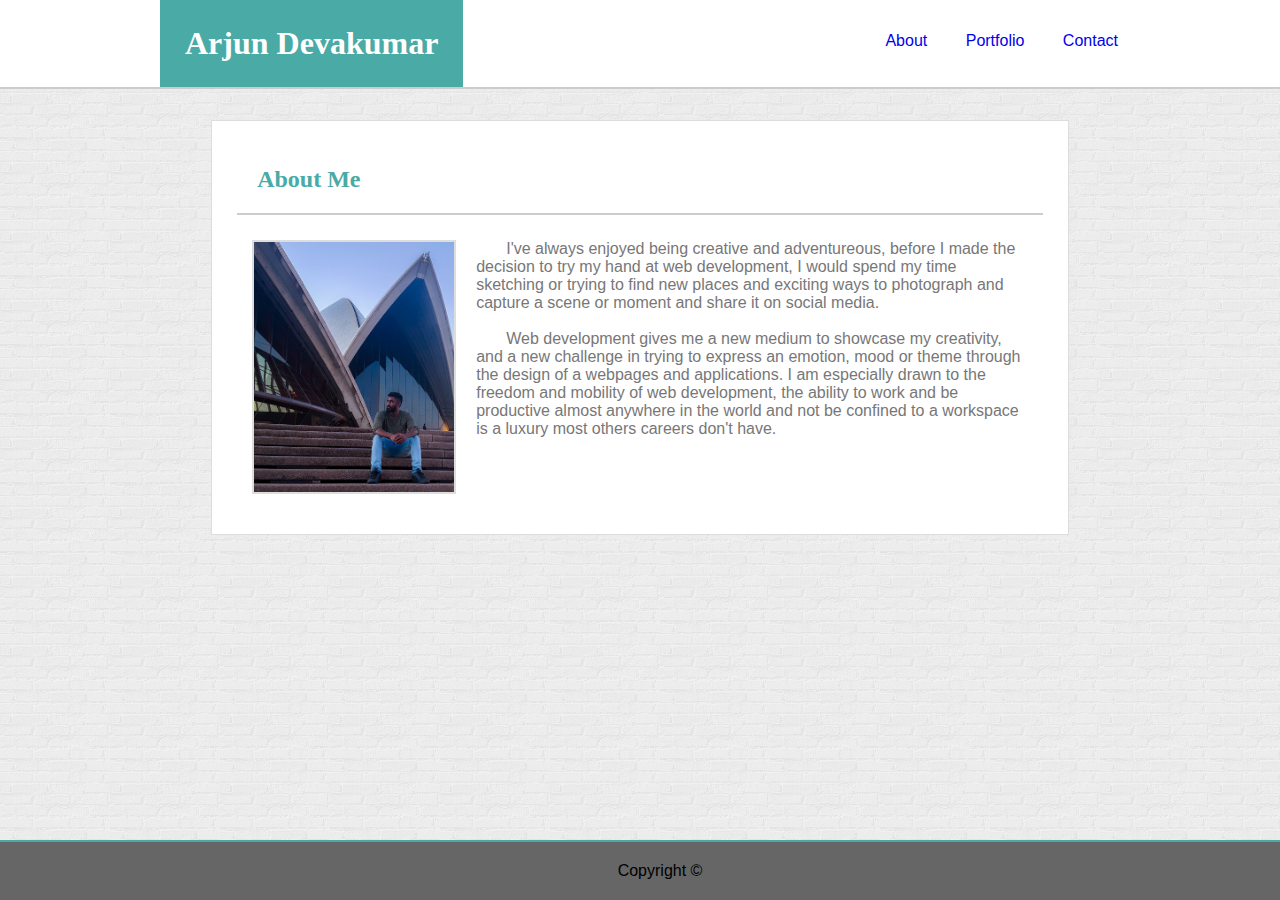
<file: index.html>
<!DOCTYPE html>
<html lang="en">
   

    <body>
            <head>
                    <title>My Portfolio</title>
                    <link rel="stylesheet" type="text/css" href="assets/css/style.css">
                    <meta name="viewport" content="width=device-width, initial-scale=1">
            
                </head>
<!--Navigation Bar-->
    <header>
        <div class="container">
            <h1>Arjun Devakumar</h1>
            <nav>
                <ul>
                    <li><a href="index.html">About</a></li>
                    <li><a href="portfolio.html">Portfolio</a></li>
                    <li><a href="contact.html">Contact</a></li>
                </ul>
            </nav>
        </div>
    </header>

<!--Main About Me Section-->
<section class="maincontent">

        <h2>About Me</h2>  
        <img rel="profileimage" type="img" src="assets/images/profilepic.png" id="profilepic" width="200">
        <div class=text>
        <p>
                I've always enjoyed being creative and adventureous, before I made the decision to try my hand
            at web development, I would spend my time sketching or trying to find new places and exciting
            ways to photograph and capture a scene or moment and share it on social media.
        </p>
        <br>
        <p>
                Web development gives me a new medium to showcase my creativity, and a new challenge in trying to
            express an emotion, mood or theme through the design of a webpages and applications.  I am especially
            drawn to the freedom and mobility of web development, the ability to work and be productive
            almost anywhere in the world and not be confined to a workspace is a luxury most others careers  
            don't have.
        </p>
        <br>
        <p>

        </p>



    </div>


</section>

    

</body>
<!--Copyright and footer links-->
<footer>
    Copyright ©

</footer>


</html>
</file>
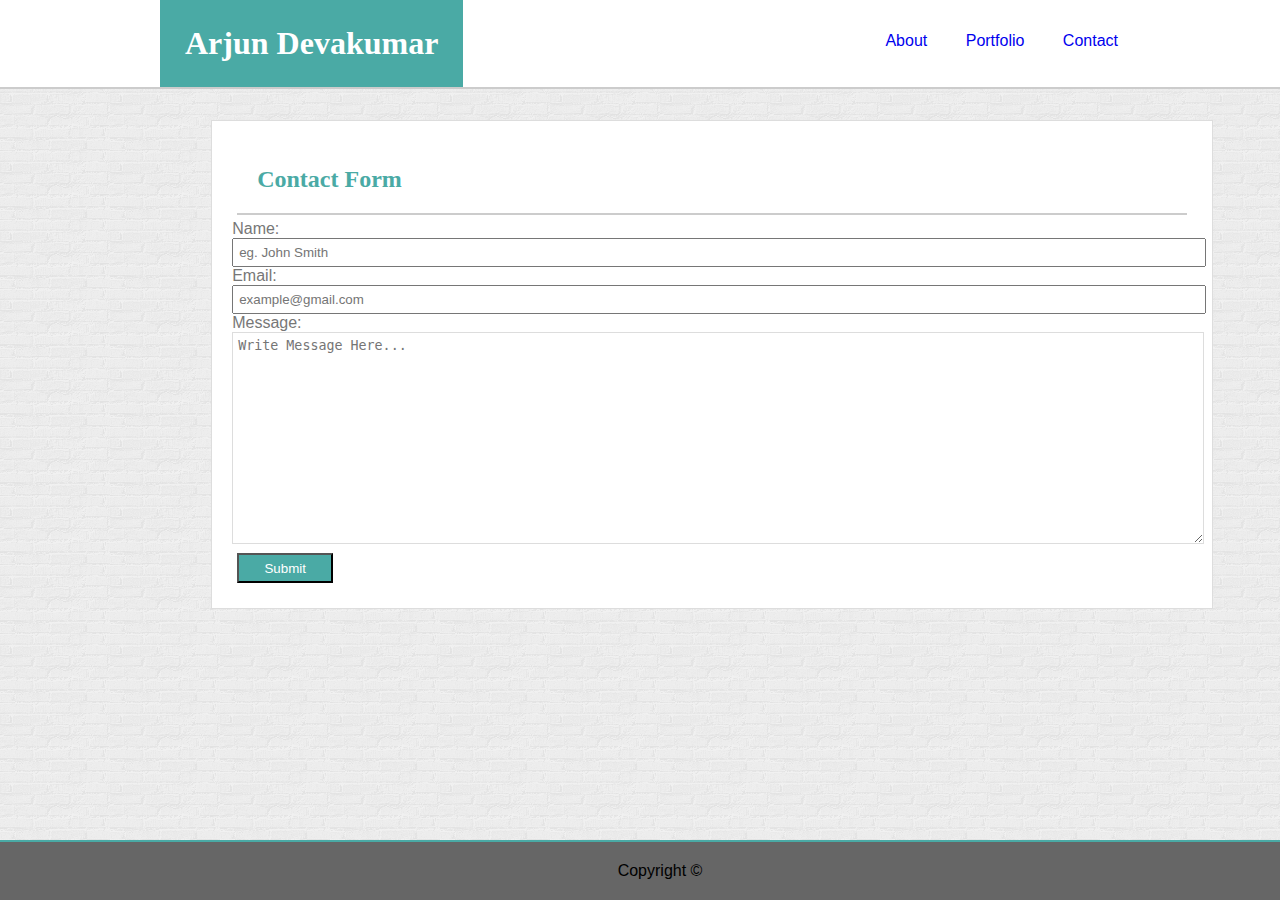
<file: contact.html>
<!DOCTYPE html>
<html lang="en">
    
<body class="background">
        <head>
                <title>Contact</title>
                <link rel="stylesheet" type="text/css" href="assets/css/style.css">
                <meta name="viewport" content="width=device-width, initial-scale=1">
            </head>

<!--Navigation Bar-->
        <header>
                <div class="container">
                    <h1>Arjun Devakumar</h1>
                    <nav>
                        <ul>
                            <li><a href="index.html">About</a></li>
                            <li><a href="portfolio.html">Portfolio</a></li>
                            <li><a href="contact.html">Contact</a></li>
                        </ul>
                    </nav>
                </div>
            </header>
   <section class="maincontact contactform">
    
        <h2>Contact Form</h2>  

    <form>
        Name:
<br>
        <input name="name" type="text" placeholder="eg. John Smith" class="contactinputs">
<br>
        Email:
<br>
        <input name="email" type="email" placeholder="example@gmail.com" class="contactinputs">
<br>
        Message:
<br>
        <textarea name="Message" placeholder="Write Message Here..." class="contactinputs"></textarea>
<br>

        <input type="submit" id="submit-button">

 

    </form>
</section>
<!--Copyright and footer links-->
<footer>
        Copyright ©
    
    </footer>
    </body>
    </html>
</file>
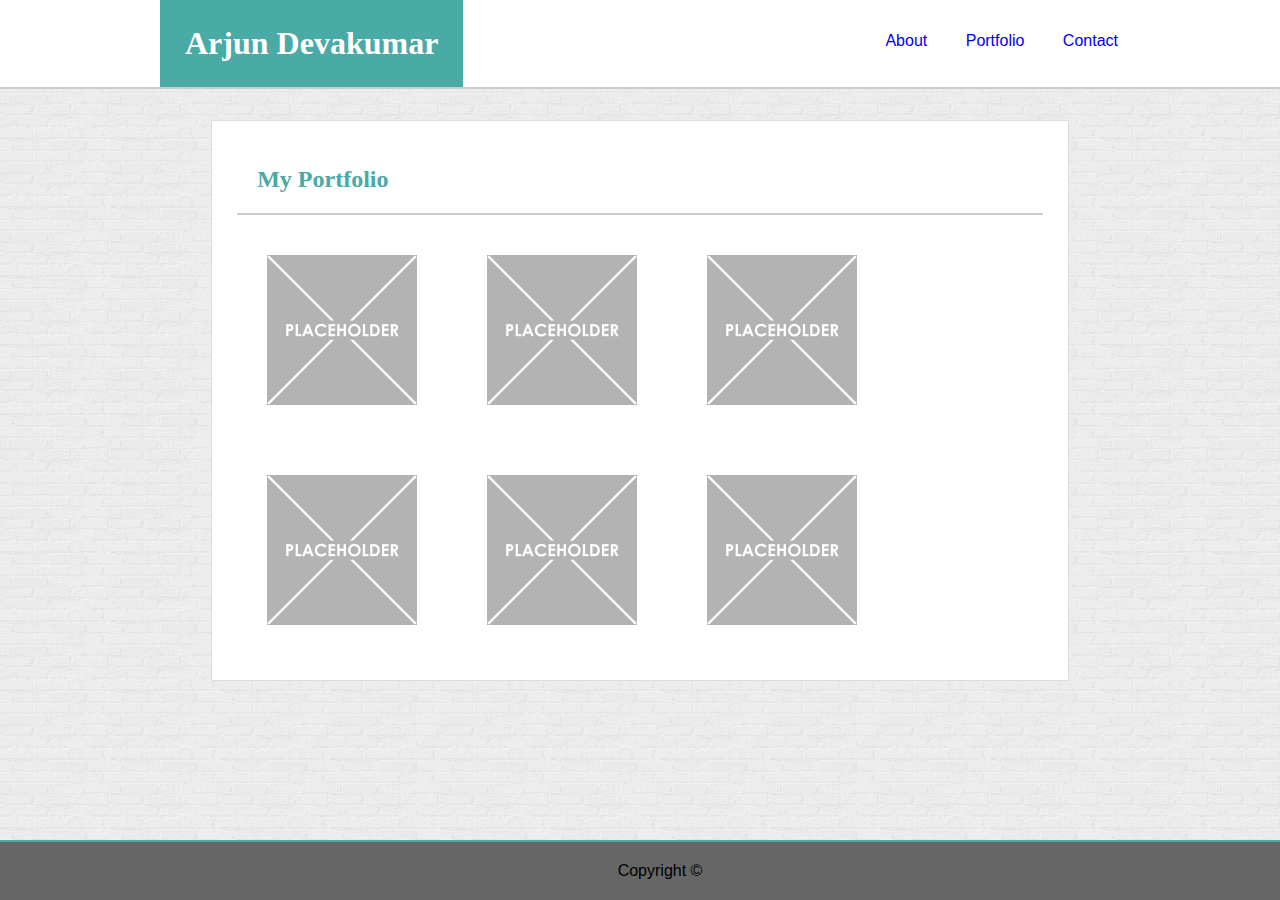
<file: portfolio.html>
<!DOCTYPE html>
<html>
    
<body class="background">
        <head>
                <title>Portfolio</title>
                <link rel="stylesheet" type="text/css" href="assets/css/style.css">
                <meta name="viewport" content="width=device-width, initial-scale=1">
            </head>

    <!--Navigation Bar-->
<header>
    <div class="container">
            <h1>Arjun Devakumar</h1>
            <nav>
                 <ul>
                    <li><a href="index.html">About</a></li>
                    <li><a href="portfolio.html">Portfolio</a></li>
                    <li><a href="contact.html">Contact</a></li>
                </ul>
            </nav>
    </div>
</header>
<!--Portfolio Main-->

<section class="maincontent">

<h2>My Portfolio</h2>

<!--Project 1-->

<a href="https://www.google.ca/webhp?hl=en&sa=X&ved=0ahUKEwiA64zvscjdAhXOpFkKHTR7DxkQPAgH"> 
    <img src="assets/images/Placeholder.png" alt="Placeholder" width="150" href="https://www.google.ca/?gws_rd=ssl" class="image">
</a>

<!--Project 1-->

<a href="https://www.google.ca/webhp?hl=en&sa=X&ved=0ahUKEwiA64zvscjdAhXOpFkKHTR7DxkQPAgH"> 
    <img src="assets/images/Placeholder.png" alt="Placeholder" width="150" href="https://www.google.ca/?gws_rd=ssl" class="image">
</a>

<!--Project 1-->

<a href="https://www.google.ca/webhp?hl=en&sa=X&ved=0ahUKEwiA64zvscjdAhXOpFkKHTR7DxkQPAgH"> 
    <img src="assets/images/Placeholder.png" alt="Placeholder" width="150" href="https://www.google.ca/?gws_rd=ssl" class="image">
</a>

<!--Project 1-->

<a href="https://www.google.ca/webhp?hl=en&sa=X&ved=0ahUKEwiA64zvscjdAhXOpFkKHTR7DxkQPAgH"> 
    <img src="assets/images/Placeholder.png" alt="Placeholder" width="150" href="https://www.google.ca/?gws_rd=ssl" class="image">
</a>

<!--Project 1-->

<a href="https://www.google.ca/webhp?hl=en&sa=X&ved=0ahUKEwiA64zvscjdAhXOpFkKHTR7DxkQPAgH"> 
    <img src="assets/images/Placeholder.png" alt="Placeholder" width="150" href="https://www.google.ca/?gws_rd=ssl" class="image">
</a>

<!--Project 1-->

<a href="https://www.google.ca/webhp?hl=en&sa=X&ved=0ahUKEwiA64zvscjdAhXOpFkKHTR7DxkQPAgH"> 
    <img src="assets/images/Placeholder.png" alt="Placeholder" width="150" href="https://www.google.ca/?gws_rd=ssl" class="image">
</a>

</section>

<!--Copyright and footer links-->
<footer>
        Copyright ©
    
    </footer>

        
</body>
</html>
</file>
<file: assets/css/style.css>
*{
    margin:0;
    padding:0;
}

/* Body styling */
body{
    position: relative;
    margin:0;
    background:url("../images/brickwall.png")
}

/* Navigation Bar */
header{
    background:#ffffff;
    border-bottom:#cccccc solid 2px;
    position: fixed;
    width:100%;
    margin-bottom: 30px;
    z-index:10;
}

header::after{
    content:'';
    display:table;
    clear:both;
}
.container{
    max-width:960px;
    margin: auto;  
}

.container2{
    padding:20px;
    padding-bottom:50px;
}


/* 'Arjun Devakumar' Name Section */
h1{
    font-family:"Georgia, Times, Times New Roman, serif";
    color:#ffffff;
    background-color:#4aaaa5;
    float:left;  
    margin:auto;
    padding:25px;
}
/* Navigation Links */

nav{
    float:right;
}

nav ul{
    margin-top: 30px;
    padding:0;
    list-style:none;
    font-family:Arial, Helvetica, sans-serif;
    color:#777777;
}

nav li{
    display:inline-block;
    margin-right:0px;
    margin-left:30px;
    padding:2px;
}

   

/* About Me Body Styling */


.maincontent{
    background-color:#ffffff;
    padding:20px;
    border: solid #dddddd 1px;
    font-family:Arial, Helvetica, sans-serif;
    color:#777777;
    margin-left:calc(33%/2);
    margin-right:calc(33%/2);
    top:120px;
    position: absolute;
    overflow: auto;
}

p{
    text-indent: 30px;
}

h2{
    font-family: "Georgia, Times, Times New Roman, serif";
    color:#4aaaa5;
    overflow:auto;
    padding:20px;
    margin:5px;
    border-bottom: solid #cccccc 2px;
    
}
.text{
    padding:20px;
    margin:5px;
}

#profilepic{
   float:left;
   margin:20px;
   border: solid #dddddd 2px;
}



.name-email-input{
    width:90%;
    margin:auto;
}

#message-input{
    width:90%;
    height:20%;
    padding:0px;
    margin:0px;
    
}

.maincontact{
    background-color:#ffffff;
    width:960px;
    padding:20px;
    border: solid #dddddd 1px;
    font-family:Arial, Helvetica, sans-serif;
    color:#777777;
    margin-left:calc(33%/2);
    margin-right:calc(33%/2);
    margin-bottom:200px;
    top:120px;
    position: absolute;
    overflow: auto;
}
/* Link Styling */
a{
    text-decoration: #666666;
    
}

a:visited{
    color:#666666;   
}

a:hover{
    color:black;
}

/* Contact Form Styling */

input{
    width:100%;
    padding:5px;
    margin:auto;
    font-family:Arial, Helvetica, sans-serif;
}


#submit-button{
    width:10%;
    height:30px;
    padding:5px;
    margin:5px;
    font-family: Arial, Helvetica, sans-serif;
    background-color:#4aaaa5;
    color:#ffffff;
}

button:hover{
    width: 100px;
    height: 50px;
}
textarea{
    width: 100%;
    height:200px;
    padding:5px;
    margin:auto;
    border: solid #dddddd 1px;

    
}

/* Portfolio */

.image{
    float:left;
    margin:auto;
    padding:35px;
    top:120;
}

/*Footer */


footer{
    background:#666666 100px;
    font-family:Arial, Helvetica, sans-serif;
    padding:20px;
    width:100%;
    border-top: solid 2.5px #4aaaa5;
    text-align:center;
    bottom:0;
    left:0;
    position:fixed;
}

/* Viewport */

@media screen and (max-width:980px){
    body{
        margin:auto;
    }
   
}

@media screen and (max-width:768px){
    
    
}



@media screen and (max-width:640px){
    header{
        position:sticky;
    }
    h1{
        width:100%;
        text-align:center;
        padding:8px;
        margin-left:0;
        margin-right:0;

    }
    nav{
        text-align:center;
        padding:auto;
        margin-left:0;
        margin-right:0;

    }
    body{
        margin:auto;
       
    }
    .maincontent{
        margin-top:8px;
        margin-left:0;
        margin-right:0;
        width:100%;
        position:relative;
    }
    p{
        float:left;
    }
    .contactform{
        max-width: 100%;
        margin-left:0;
        margin-right:0;
        margin:auto;
        float:left;
        
    }
    .contactinputs{
        width:90%;
    }
    footer{
        
        bottom:0;
        margin-top:5px;
        height:15px;
    }
   

    
}
</file>
